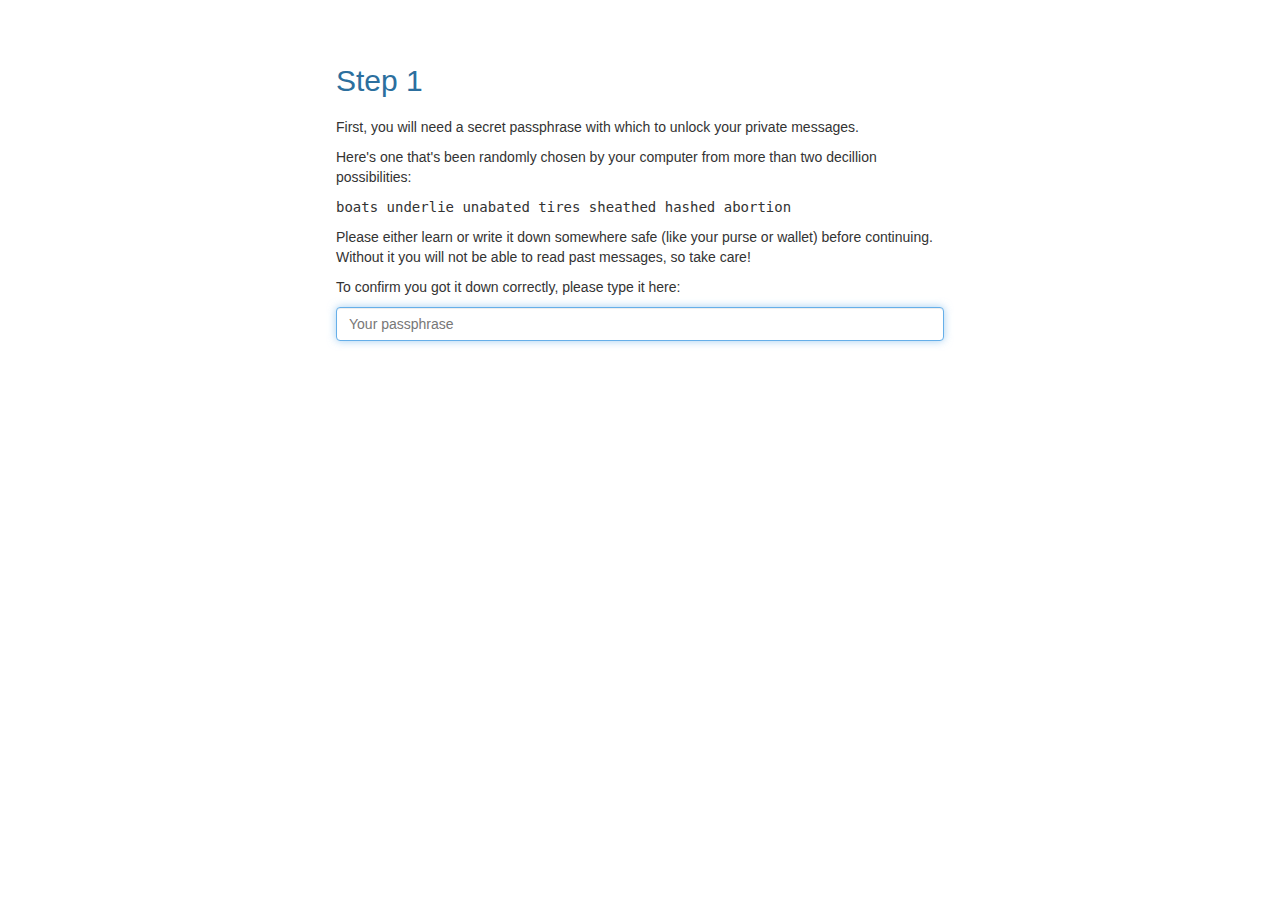
<file: index.html>
<!DOCTYPE html>
<html>
  <head>
    <title>scrambl.is</title>
    <link rel="stylesheet" type="text/css" href="bootstrap.min.css">
    <link rel="stylesheet" type="text/css" href="style.css">
    <style type="text/css">
#passphrase-continue {
    display: none;
    float: right;
}
#contact-continue {
    float: right;
}
    </style>
  </head>
  <body>
    <noscript>
      <h1>scrambl.is</h1>
      <p>Please enabled Javascript before using this page.</p>
    </noscript>

    <div id="all" style="display: none;">

      <div id="setup-no-random">
	<p>Unfortunately a modern browser such as Chrome, Firefox or
	  Internet Explorer 11 is required to generate
	  passphrases.</p>
      </div>

      <div id="setup1-box" class="box">
	<div class="box-inner">
	  <h2>Step 1</h2>
	  <p>First, you will need a secret passphrase with which to
	  unlock your private messages.</p>
	  <p>Here's one that's been randomly chosen by your computer
	  from more than two decillion possibilities:</p>
	  <p style="font-family: monospace;" id="passphrase"></p>
	  <p>Please either learn or write it down somewhere safe (like
	  your purse or wallet) before continuing. Without it you will
	  not be able to read past messages, so take care!</p>
	  <p>To confirm you got it down correctly, please type it
	  here:</p>
	  <form role="form">
	    <div class="form-group">
	      <input id="passphrase-confirm" type="password" class="form-control" placeholder="Your passphrase">
	    </div>
	    <div class="form-group">
	      <button type="submit" class="btn btn-default" id="passphrase-continue">Continue</button>
	    </div>
	  </form>
	</div>
      </div>

      <div id="setup2-box" class="box">
	<div class="box-inner">
	  <h2>Step 2</h2>
	  <p>In a moment you'll have a public identifier that you can
	  advertise, in the form of a clickable link.</p>
	  <p>When friends click on the link, they'll be able to start
	  typing their message, and only you will be able to read it
	  (using the passphrase entered a moment ago).</p>
	  <p>If you want to be extra helpful, you can add your email
	  address or twitter name to your link. This will give your
	  friends a quick button they can press to send the message
	  when it's ready.</p>
	  <p>Otherwise, your friends can send you a link to the
	  private message using whatever method they like. On clicking
	  the link you'll be able to read their private message by
	  entering your passphrase.</p>
	  <form role="form">
	    <div class="form-group">
	      <div class="input-group">
		<div class="input-group-addon">@</div>
		<input id="contact-email" class="form-control" placeholder="Your email (optional)">
	      </div>
	    </div>
	    <div class="form-group">
	      <div class="input-group">
		<div class="input-group-addon">@</div>
		<input id="contact-twitter" class="form-control" placeholder="Your twitter (optional)">
	      </div>
	    </div>
	    <div class="form-group">
	      <button type="submit" class="btn btn-default" id="contact-continue">Continue</button>
	    </div>
	  </form>
	</div>
      </div>

      <div id="setup3-box" class="box">
	<div class="box-inner">
	  <h2>Step 3</h2>
	  <p>Hooray, all done! Here's a link to share with your
	  friends. They'll be able to send you completely
	  private messages when clicking it.</p>
	  <a id="link"></a>
	  <p>Share:
	    <a class="btn btn-link" href="#" id="share-link">Copy</a>
	    <a class="btn btn-link" href="#" id="share-email">E-mail</a>
	    <a class="btn btn-link" href="#" id="share-twitter">Twitter</a>
	  </p>
	</div>
      </div>

    </div>
    <script type="text/javascript" src="words.js"></script>
    <script type="text/javascript" src="base58.js"></script>
    <script type="text/javascript" src="nacl.js"></script>
    <script type="text/javascript" src="index.js"></script>
  </body>
</html>
</file>
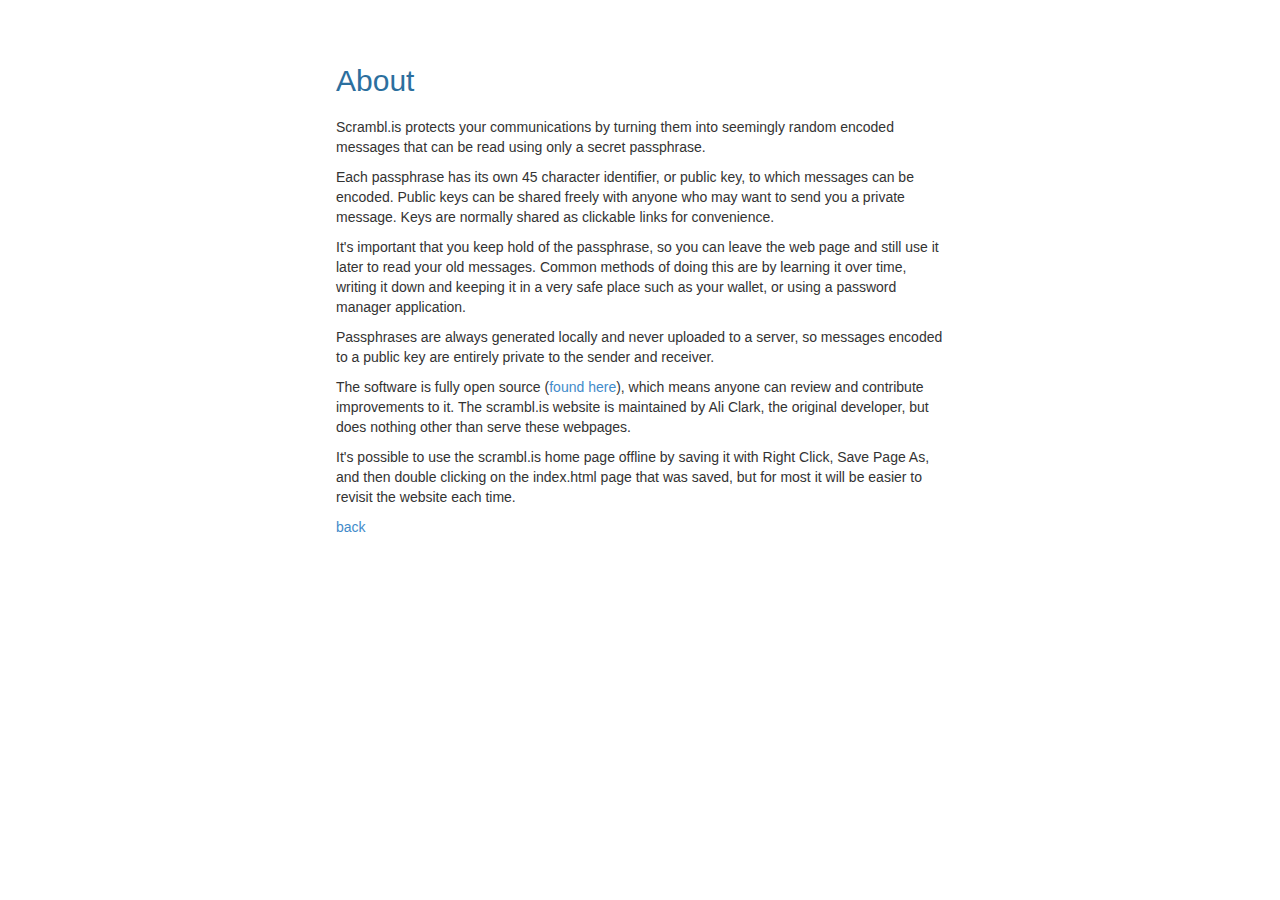
<file: about.html>
<!DOCTYPE html>
<html>
  <head>
    <title>scrambl.is</title>
    <link rel="stylesheet" type="text/css" href="bootstrap.min.css">
    <link rel="stylesheet" type="text/css" href="style.css">
  </head>
  <body>
    <div id="all">

      <div class="box">
	<div class="box-inner">
	  <h2>About</h2>
	  <p>Scrambl.is protects your communications by turning them
	  into seemingly random encoded messages that can be read
	  using only a secret passphrase.</p>
	  <p>Each passphrase has its own 45 character identifier, or
	  public key, to which messages can be encoded. Public keys
	  can be shared freely with anyone who may want to send you a
	  private message. Keys are normally shared as clickable links
	  for convenience.</p>
	  <p>It's important that you keep hold of the passphrase, so you
	  can leave the web page and still use it later to read your old
	  messages. Common methods of doing this are by
	  learning it over time, writing it down and keeping it in a
	  very safe place such as your wallet, or using a password
	  manager application.</p>
	  <p>Passphrases are always generated locally and never
	  uploaded to a server, so messages encoded to a public key
	  are entirely private to the sender and receiver.</p>
	  <p>The software is fully open source
	  (<a href="https://github.com/aliclark/scrambl.is">found
	  here</a>), which means anyone can review and contribute
	  improvements to it. The scrambl.is website is maintained by
	  Ali Clark, the original developer, but does nothing
	  other than serve these webpages.</p>
	  <p>It's possible to use the scrambl.is home page offline by
	  saving it with Right Click, Save Page As, and then double
	  clicking on the index.html page that was saved, but for most
	  it will be easier to revisit the website each time.</p>
	</div>
      </div>

      <div class="box">
	<div class="box-inner">
	  <a href="/">back</a>
	</div>
      </div>

    </div>
  </body>
</html>
</file>
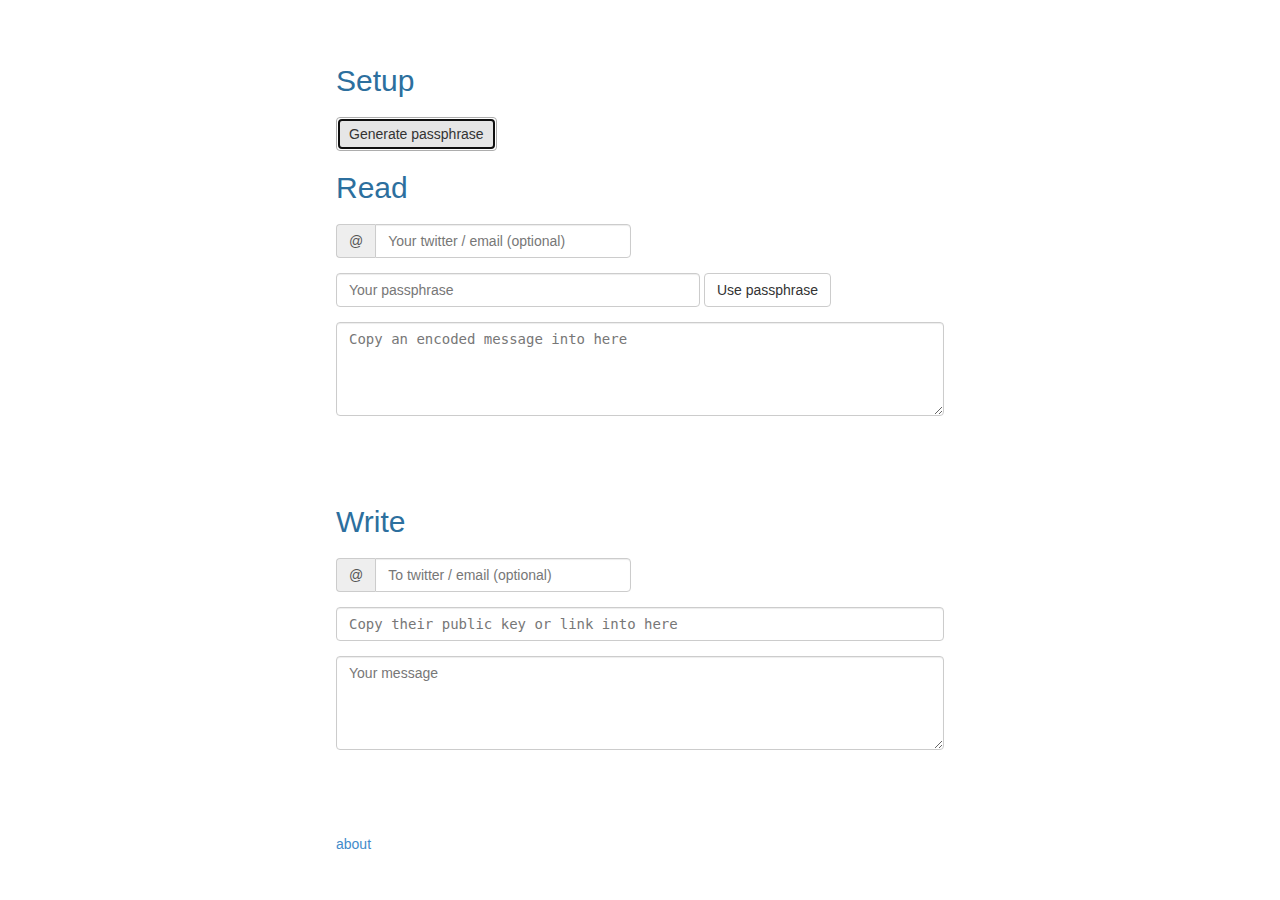
<file: scramblis.html>
<!DOCTYPE html>
<html>
  <head>
    <title>scrambl.is</title>
    <link rel="stylesheet" type="text/css" href="bootstrap.min.css">
    <link rel="stylesheet" type="text/css" href="style.css">
  </head>
  <body>
    <noscript>
      <h1>scrambl.is</h1>
      <p>Please enabled Javascript before using this page.</p>
    </noscript>
    <div id="all" style="display: none;">

      <div id="setup-box" class="box">
	<div class="box-inner">
	  <h2>Setup</h2>
	  <p id="setup-no-random">Unfortunately a modern browser such
	  as Chrome, Firefox or Internet Explorer 11 is required to
	  generate passphrases.</p>
	  <form id="setup-form" role="form" class="form-horizontal">
	    <div class="form-group">
	      <div class="col-sm-2">
		<button type="submit" class="btn btn-default" id="passphrase-generate">Generate passphrase</button>
	      </div>
	    </div>
	    <div id="passphrase-showing-box" class="form-group form-inline">
	      <label class="col-sm-2 control-label">Passphrase</label>
	      <div class="col-sm-10">
		<p id="passphrase-shown" class="pubkey form-control-static"></p>
	      </div>
	    </div>
	  </form>
	</div>
      </div>

      <div id="read-box" class="box">
	<div class="box-inner">
	  <h2>Read</h2>
	  <div id="your-address-cont" class="form-group form-inline">
	    <div class="input-group">
	      <div class="input-group-addon">@</div>
	      <input id="address-in" class="form-control" placeholder="Your twitter / email (optional)">
	    </div>
	  </div>
	  <div id="your-key-cont" class="form-group form-horizontal">
	    <label class="col-sm-2 control-label">Your key</label>
	    <div class="col-sm-10">
	      <p class="pubkey form-control-static"><span id="mykey"></span></p>
	      <p>Share:
		<a class="btn btn-link" href="#" id="share-link">Link</a>
		<a class="btn btn-link" href="#" id="share-email">E-mail</a>
		<a class="btn btn-link" href="#" id="share-twitter">Twitter</a>
	      </p>
	    </div>
	  </div>
	  <div id="passphrase-in-cont" class="form-group form-inline">
	    <form action="https://127.0.0.1/" method="post">
	      <input type="password" id="passphrase-in" class="form-control" placeholder="Your passphrase" />
	      <input class="btn btn-default" id="passphrase-use" type="submit" value="Use passphrase">
	    </form>
	  </div>
	  <div class="form-group">
	    <textarea id="decrypt-in" rows="4" class="form-control ciphertext" placeholder="Copy an encoded message into here"></textarea>
	  </div>
	  <div id="decrypt-out-cont" class="result">
	    <div id="decrypt-out" class="inner">

</div>
	  </div>
	</div>
      </div>

      <div id="write-box" class="box">
	<div class="box-inner">
	  <h2>Write</h2>
	  <p id="write-no-random">Unfortunately a modern browser such
	  as Chrome, Firefox or Internet Explorer 11 is required to
	  compose messages.</p>
	  <form id="write-form" role="form">
	    <div class="form-group form-inline">
	      <div class="input-group">
		<div class="input-group-addon">@</div>
		<input id="recipient-in" class="form-control" placeholder="To twitter / email (optional)">
	      </div>
	      <a id="tweet-btn" class="btn btn-default" style="display: none;">tweet</a>
	      <a id="email-btn" class="btn btn-default" style="display: none;">email</a>
	    </div>
	    <div class="form-group">
	      <input id="encrypt-to" class="form-control pubkey" placeholder="Copy their public key or link into here">
	    </div>
	    <div class="form-group">
	      <textarea id="encrypt-in" class="form-control" rows="4" placeholder="Your message"></textarea>
	    </div>
	    <div id="encrypt-out-cont" class="ciphertext result">
	      <div id="encrypt-out" class="inner">

</div>
	      <a id="encrypt-out-link" class="btn btn-link">Copy<br>link</a>
	    </div>
	  </form>
	</div>

	<div class="box">
	  <div class="box-inner">
	    <a href="/about">about</a>
	  </div>
	</div>

      </div>

    </div>
    <script type="text/javascript" src="words.js"></script>
    <script type="text/javascript" src="base58.js"></script>
    <script type="text/javascript" src="nacl.js"></script>
    <script type="text/javascript" src="scramblis.js"></script>
  </body>
</html>
</file>
<file: style.css>
#all {
    margin-top: 64px;
}

h2 {
    margin-bottom: 20px;
    color: #2c6f9e;
}

#passphrase-in {
    width: 364px;
}

.box {
    max-width: 640px;
    margin: 0px auto;
}

.box-inner {
    padding: 0px 16px;
}

.box .result {
    width: 100%;
    border: 1px solid #fff;
    color: #555;
    margin-bottom: 15px;
}

.result.hasStuff {
    border-left: 1px solid #66afe9;
}

.result .inner {
    padding: 6px 12px;
    background-color: #fff;
    white-space: pre;
    overflow: auto;
}

.pubkey, .ciphertext {
    font-family: monospace;
}

#passphrase-showing-box {
    display: none;
}

#keys-tbody .pubkey {
    padding-left: 16px;
}

#encrypt-out-cont {
    position: relative;
}

#encrypt-out-link {
    position: absolute;
    top: 0;
    right: 0;
    display: none;
}

#your-key-cont {
    display: none;
    padding-bottom: 32px;
}

#decrypt-in {
    clear: both;
}

#recipient-in, #address-in {
    width: 256px;
}

#passphrase-shown {
    font-size: 12px;
}

#write-no-random,
#setup-no-random {
    display: none;
}
</file>
